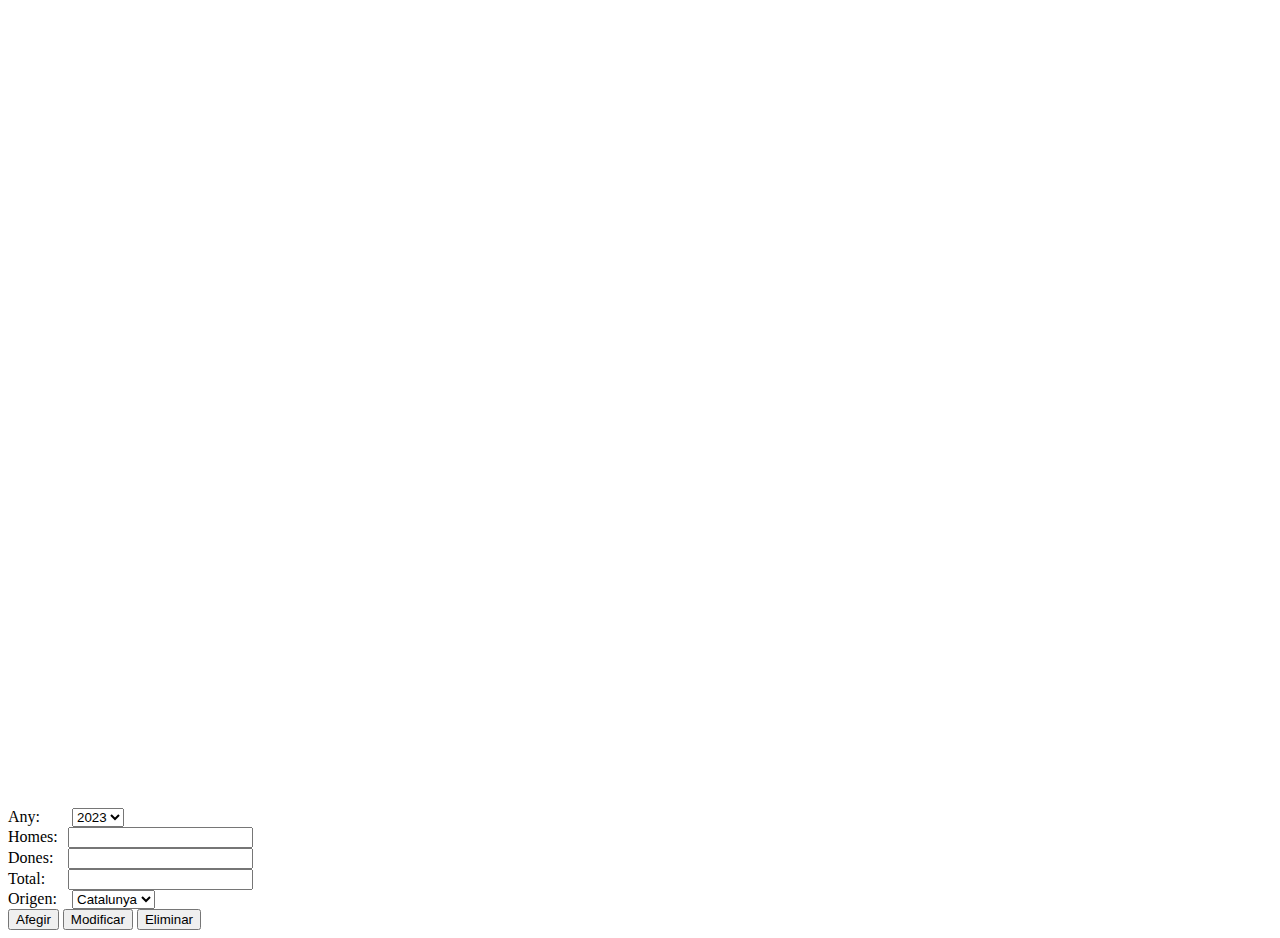
<file: dawm07eac6poblaciocatalunyaEnunciat/html/renda_catalunya.html>
<!DOCTYPE html>
<html xmlns="http://www.w3.org/1999/xhtml" xml:lang="en" lang="en">
<head>
    <meta http-equiv="content-type" content="text/html; charset=utf-8">
    <title>Renda Catalunya</title>
  <script>
var xhttp_C = new XMLHttpRequest();
var xhttp_E = new XMLHttpRequest();
var urlC = 'http://localhost:8080/rendacatalunya/origen/Catalunya';
var urlE = 'http://localhost:8080/rendacatalunya/origen/Espanya';

var year_list_C = [];
var total_list_C = [];
var homes_list_C = [];
var dones_list_C = [];

var year_list_E = [];
var total_list_E = [];
var homes_list_E = [];
var dones_list_E = [];

var invocationHistoryText;

function callOtherDomain_C(){
  if(xhttp_C) {    
    xhttp_C.open('GET', urlC, true);
    xhttp_C.onreadystatechange = handlerCatalunya;
    xhttp_C.send(); 
  } else {
    var textNode = document.createTextNode("No s'ha enviat la petició");
    var textDiv = document.getElementById("textDiv");
    textDiv.appendChild(textNode);
  }
}

function callOtherDomain_E(){
  if(xhttp_E) {    
	xhttp_E.open('GET', urlE, true);
    xhttp_E.onreadystatechange = handlerEspanya;
    xhttp_E.send();
  } else {
    var textNode = document.createTextNode("No s'ha enviat la petició");
    var textDiv = document.getElementById("textDiv");
    textDiv.appendChild(textNode);
  }
}

function handlerCatalunya(evtXHR) {
  if (xhttp_C.readyState == 4) {
    if (xhttp_C.status == 200) { //OK
      let resposta = xhttp_C.responseText;
      //console.log(resposta);
      //les dades:
      let dades = JSON.parse(resposta)
      console.log(dades[0])

      for (let i=0; i<dades.length;i++) {
          //console.log(dades[i].date);
          //console.log(dades[i].value);
          year_list_C.push(dades[i].any);
          homes_list_C.push(dades[i].homes);
          dones_list_C.push(dades[i].dones);
		  total_list_C.push(dades[i].total);
      }
      //console.log (year_list);
      //console.log (total_list);

      var chart = new Highcharts.Chart({
        chart: {
          type: 'spline',
          renderTo: 'container'
        },
        title: {
          text: 'Renda de Catalunya'
        },
        tooltip: {
          valueDecimals: 0
        },
        subtitle: {
          text: 'Source: IDESCAT'
        },
        xAxis: {
          categories: year_list_C
        },
        series: [
          { name: "Total", data: total_list_C},
          { name: "Homes", data: homes_list_C},
          { name: "Dones", data: dones_list_C},                 
        ]
      });

    } else
      alert("Invocation Errors Occured");
  }
}

function handlerEspanya(evtXHR) {
  if (xhttp_E.readyState == 4) {
    if (xhttp_E.status == 200) { //OK
      let resposta = xhttp_E.responseText;
      //console.log(resposta);
      //les dades:
      let dades = JSON.parse(resposta)
      //console.log("patata"+dades[0])

      for (let i=0; i<dades.length;i++) {
          //console.log(dades[i].date);
          //console.log(dades[i].value);
          year_list_E.push(dades[i].any);
          homes_list_E.push(dades[i].homes);
          dones_list_E.push(dades[i].dones);
		  total_list_E.push(dades[i].total);
      }
      //console.log (year_list);
      //console.log (total_list);

      var chart = new Highcharts.Chart({
        chart: {
          type: 'spline',
          renderTo: 'container2'
        },
        title: {
          text: 'Renda Espanya'
        },
        tooltip: {
          valueDecimals: 0
        },
        subtitle: {
          text: 'Source: IDESCAT'
        },
        xAxis: {
          categories: year_list_E
        },
        series: [
          { name: "Total", data: total_list_E},
          { name: "Homes", data: homes_list_E},
          { name: "Dones", data: dones_list_E},                 
        ]
      });

    } else
      alert("Invocation Errors Occured");
  }
}


function afegir() {
  let any = document.getElementById("any").value;
  let homes = document.getElementById("homes").value;
  let dones = document.getElementById("dones").value;
  let total = document.getElementById("total").value;
  let origen = document.getElementById("origen").value;
  var url = "http://localhost:8080/rendacatalunya/rendes";

  var arr_data = [];
  var data = {};
  data.any = any;
  data.homes  = homes;
  data.dones  = dones;
  data.total  = total;
  data.origen = origen;
  arr_data[0] = data;
  var json = JSON.stringify(arr_data);
  console.log(json);
  var xhr = new XMLHttpRequest();
  xhr.open("POST", url, true);
  xhr.setRequestHeader('Content-type','application/json; charset=utf-8');
  xhr.onload = function () {
    var res = JSON.parse(xhr.responseText);
    if (xhr.readyState == 4 && xhr.status == "201") { //CREATED
      console.log("Registre afegit");
      console.table(res);
      
      year_list_C = [];
      homes_list_C = [];
      dones_list_C = [];
	  total_list_C = [];
	  
	  year_list_E = [];
      homes_list_E = [];
      dones_list_E = [];
	  total_list_E = [];

	  callOtherDomain_C(); 
	  callOtherDomain_E();
    } else {
      console.error(res);
    }
  }
  xhr.send(json);
}
function modificar() {
  let any = document.getElementById("any").value;
  let homes = document.getElementById("homes").value;
  let dones = document.getElementById("dones").value;
  let total = document.getElementById("total").value;
  let origen = document.getElementById("origen").value;

 
  var url = "http://localhost:8080/rendacatalunya/rendes/";

  
  var data = {};
  data.any = any;
  data.homes = homes;
  data.dones = dones;
  data.total = total;
  data.origen = origen;
  
  var json = JSON.stringify(data);

  console.log(json);

  var xhr = new XMLHttpRequest();
  xhr.open("PUT", url, true);
  xhr.setRequestHeader('Content-type', 'application/json; charset=utf-8');
  xhr.onload = function () {
    if (xhr.readyState == 4) {
      if (xhr.status == 200) { 
        console.log("Registre modificat");
        var res = JSON.parse(xhr.responseText);
        console.table(res);

        year_list_C = [];
        homes_list_C = [];
        dones_list_C = [];
        total_list_C = [];

        year_list_E = [];
        homes_list_E = [];
        dones_list_E = [];
        total_list_E = [];

        callOtherDomain_C();
        callOtherDomain_E();
      } else {
        console.error("Error al modificar el registro. Código de estado: " + xhr.status);
      }
    }
  }

  xhr.send(json);
}


function eliminar() {
    let any = document.getElementById("any").value;
    var url = "http://localhost:8080/rendacatalunya/rendes/" + any;

    var xhr = new XMLHttpRequest();
    xhr.open("DELETE", url, true);
    xhr.onload = function () {
        if (xhr.readyState == 4 && xhr.status == 200) { 
            console.log("Registre eliminat");
            year_list_C = [];
            homes_list_C = [];
            dones_list_C = [];
            total_list_C = [];

            year_list_E = [];
            homes_list_E = [];
            dones_list_E = [];
            total_list_E = [];

            callOtherDomain_C();
            callOtherDomain_E();
        } else {
            console.error("Error en eliminar el registre");
        }
    }
    xhr.send();
}

    </script>
</head>
<body onload="callOtherDomain_C(); callOtherDomain_E();">
	<script src="https://code.highcharts.com/highcharts.js"></script>
    <div id="container" style="min-width: 310px; height: 400px; margin: 0 auto"></div>
	<div id="container2" style="min-width: 310px; height: 400px; margin: 0 auto"></div>
    <form>
      <label style="display: inline-block; width:60px;">Any:</label>
      <select name="any" id="any">
        <option value="2023">2023</option>
        <option value="2024">2024</option>
        <option value="2025">2025</option>
        <option value="2026">2026</option>
      </select><br />
      <label style="display: inline-block; width:60px;">Homes:</label><input type="text" name="homes" id="homes" /><br />
      <label style="display: inline-block; width:60px;">Dones:</label><input type="text" name="dones" id="dones" /><br />
	  <label style="display: inline-block; width:60px;">Total:</label><input type="text" name="total" id="total" /><br />
	  <label style="display: inline-block; width:60px;">Origen:</label>
	  <select name="origen" id="origen">
        <option value="Catalunya">Catalunya</option>
        <option value="Espanya">Espanya</option>
      </select><br />
      <input type="button" value="Afegir" onclick="afegir()"/>
      <button type="button" onclick="modificar()">Modificar</button>
    <button type="button" onclick="eliminar()">Eliminar </button>
    </form>
</body>
</html>
</file>
